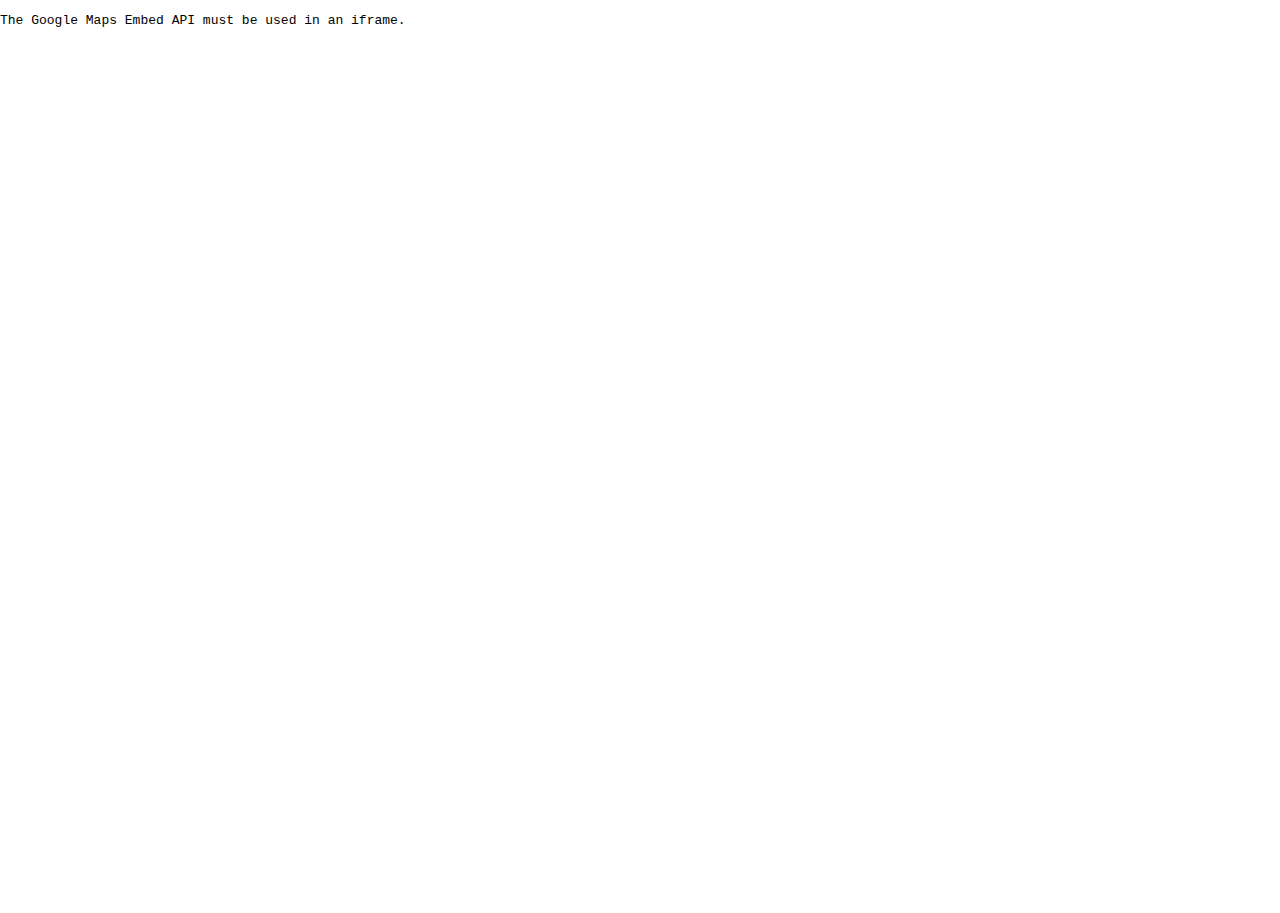
<file: Hyphenomenon_files/embed.html>
<!DOCTYPE html>
<!-- saved from url=(0243)https://www.google.com/maps/embed?pb=!1m16!1m12!1m3!1d2965.0824050173574!2d-93.63905729999999!3d41.998507000000004!2m3!1f0!2f0!3f0!3m2!1i1024!2i768!4f13.1!2m1!1sWebFilings%2C+University+Boulevard%2C+Ames%2C+IA!5e0!3m2!1sen!2sus!4v1390839289319 -->
<html><head><meta http-equiv="Content-Type" content="text/html; charset=UTF-8">
    <style type="text/css">
      html, body, #mapDiv {
        height: 100%;
        margin: 0;
        padding: 0;
      }
    </style>
    <script src="./js"></script>
    <script src="./init_embed.js"></script>
    <script>
      initEmbed([null,null,null,null,["JRPZv0vRvcHLCYtuF8g_VA","Lerman.MaggieL@gmail.com",null,"Maggie","https://plus.google.com/107602272693445601993?socpid=247\u0026socfid=maps_embed:logincontrol","Maggie Lerman","AO3-rN_PKElZPrNHKa5-SAmxprii0Vq70A:1537636322747"],[[[2,"spotlight",null,[["gid","5iCcrI9Q2aNolEN1bMw5SA"]],null,null,null,[[null,null,null,null,null,null,null,null,null,null,null,[null,null,null,null,null,null,null,null,null,null,null,null,null,null,null,null,null,null,null,1]],["0x87ee7a413b793583:0x123d92ce72a0eb8d","WebFilings, University Boulevard, Ames, IA",null,[null,null,41.9956731,-93.63817759999999],0],null,null,null,null,null,null,null,null,11,null,[null,"hh,hplexp,a",null,null,null,null,null,null,null,null,null,null,null,1,null,null,null,[null,null,null,null,0,0,null,0,1,0,0],null,null,null,[null,null,null,null,null,2,3,2]],1,null,null,null,null,[14,29,50]]]],[[52]]],null,["en_US","us"],[null,"/maps/api/js/ApplicationService.UpdateStarring","//accounts.google.com/ServiceLogin?continue=https://www.google.com/maps/api/js/ApplicationService.AuthSuccess","/maps/api/js/ApplicationService.GetEntityDetails","/maps/embed/upgrade204",null,"/maps/embed/record204","/maps/api/js/ApplicationService.Search","/maps/api/js/ApplicationService.SendToDevice"],null,null,null,null,null,null,null,null,"4nemW9biLeGI_QbqgKRI",null,null,null,[[[2965.082405017357,-93.63905729999999,41.998507],[0,0,0],null,13.10000038146973],null,0,[["0x87ee7a413b793583:0x123d92ce72a0eb8d","Workiva, 2900 University Blvd, Ames, IA 50010",[41.9956731,-93.63817759999999],"1314368081646119821"],"Workiva",["2900 University Blvd","Ames, IA 50010"],4.900000095367432,"33 reviews","http://www.google.com/search?q=Workiva,+2900+University+Blvd,+Ames,+IA+50010\u0026ludocid=1314368081646119821#lrd=0x87ee7a413b793583:0x123d92ce72a0eb8d,1",null,"(888) 275-3125",null,null,null,["https://www.workiva.com/","workiva.com",null,null,"1,AOvVaw1EFaZQuIbzDE-n8ODg28i0,,0ahUKEwjW277Wjc_dAhVhRN8KHWoACQkQ61gIDCgHMAA,,"],"Software Company","2900 University Blvd, Ames, IA 50010",null,null,null,null,null,["http://www.google.com/search?q=Workiva,+2900+University+Blvd,+Ames,+IA+50010\u0026ludocid=1314368081646119821#lrd=0x87ee7a413b793583:0x123d92ce72a0eb8d,1","33 reviews",[["//lh3.googleusercontent.com/-mXafyStxgxQ/AAAAAAAAAAI/AAAAAAAAAAA/EctSRnC5kew/s40-k-cc-mo/photo.jpg","\"Great place to eat of you can score an invite!\""],["//lh4.googleusercontent.com/-b0jJqLOKMCM/AAAAAAAAAAI/AAAAAAAAAAA/2qsd9CZZbSk/s40-k-cc-mo/photo.jpg","\"Great work atmosphere and very nice employees.\""],["//lh4.googleusercontent.com/-F4mh7hH5zvk/AAAAAAAAAAI/AAAAAAAAAAA/fZtlSzVbXCU/s40-k-cc-mo/photo.jpg","\"Seriously dog-friendly workplace.\""]],null,1,null,null,1],null,null,null,1,null,null,null,"ChIJgzV5O0F67ocRjeugcs6SPRI",null,null,"0ahUKEwjW277Wjc_dAhVhRN8KHWoACQkQ8BcIAygAMAA",null,null,["tel://+18882753125",null,null,null,"1,AOvVaw2sU0TZkfnbirC4PgmtjLqu,,0ahUKEwjW277Wjc_dAhVhRN8KHWoACQkQ_doBCAkoBTAA,,"],null,null,[null,"0ahUKEwjW277Wjc_dAhVhRN8KHWoACQkQqtMBCAYoAjAA","86H8X9W6+7P","X9W6+7P Ames, Washington, IA"],1]],null,null,[null,null,null,null,null,null,null,null,null,[0,0],null,[0]],0,null,null,null,null,null,null,[1]]);
    </script>
  <script type="text/javascript" charset="UTF-8" src="./common.js"></script><script type="text/javascript" charset="UTF-8" src="./util.js"></script><script type="text/javascript" charset="UTF-8" src="./stats.js"></script></head>
  <body style="overflow: hidden;">
    <div id="mapDiv"></div>
  

</body></html>
</file>
